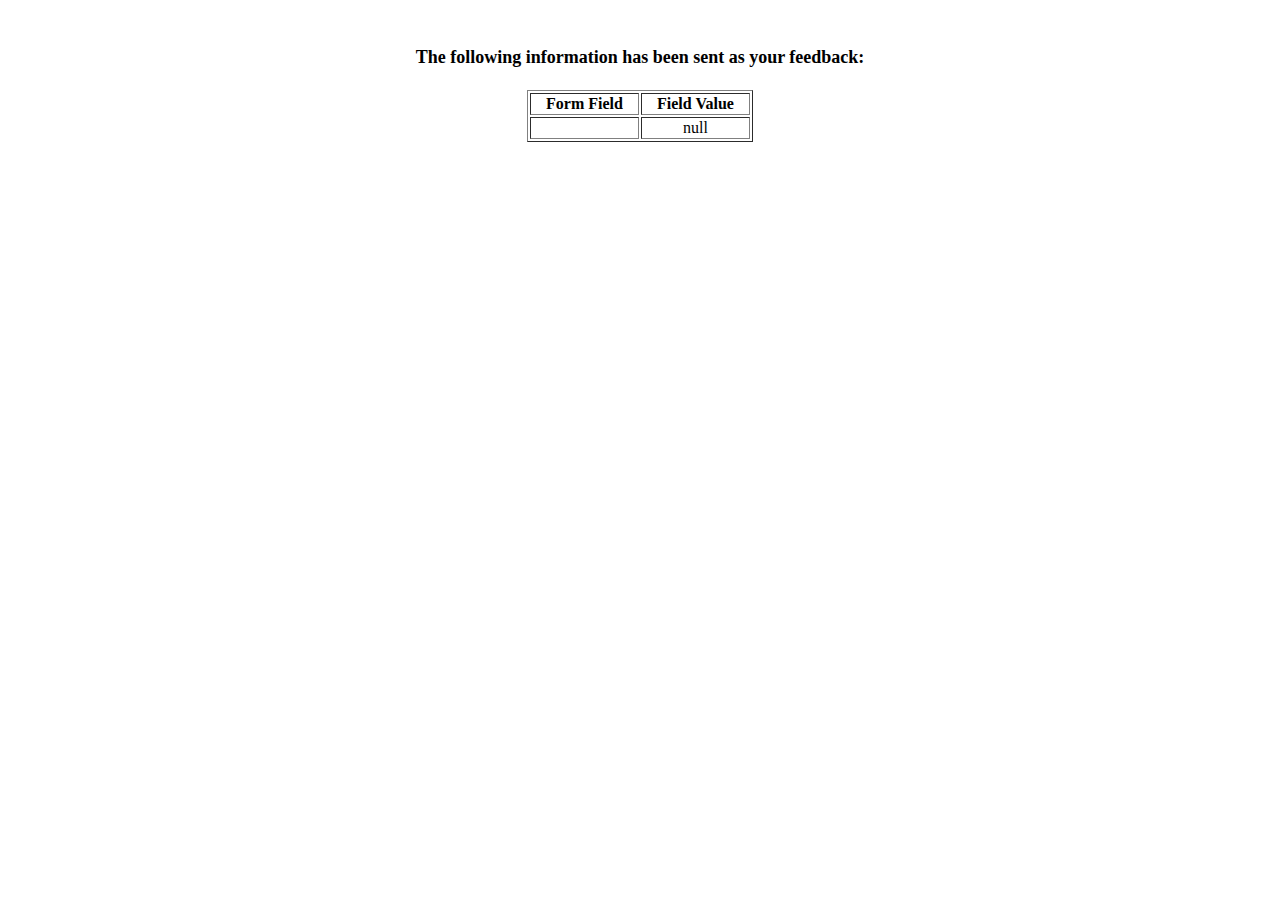
<file: show_data.html>
<html>
  <head>
    <title>Feedback Sent</title>
  </head>
  <body>
    <p align=center>&nbsp;</p>
    <h1 align=center><font size="+1">The following information has been sent as your
      feedback:</font>
    </h1>
    <table border="1" align=center width="226">
      <tr>
        <th align="center">Form Field</th>
        <th align="center">Field Value</th>
      </tr>
      <script language="javascript">
        var args = location.search.substr(1).split('&');
        for (var i = 0; i < args.length; ++i) {
          var parts = args[i].split('=');
          if (parts != null) {
            var field = parts[0];
            var value = parts[1];
            if (value == null) {
              value = "null"
            }
            else {
              value = '"' + unescape(value.replace(/\+/g, ' ')) + '"';
            }
        
            document.writeln('<tr><td align="center">' + field + '</td>');
            document.writeln('<td align="center">' + value + '</td></tr>');
          }
        }
      </script>
      <noscript>
        <tr>
          <td>
            <p>You need to turn on Javascript in your browser.</p>
            <p>In Microsoft Internet Explorer 4 or greater:</p>
            <ul>
              <li>From the "Tools" menu (in IE 4, it's the "View" menu), select "Internet Options".</li>
              <li>Click on the "Security" tab.</li>
              <li>Click on the "Custom Level" button. (In IE 4, select "Custom"
                and then click on "Settings...".)
              </li>
              <li>Under "Active scripting" make sure "Enable" is selected.</li>
            </ul>
            <p>In Netscape version 4 or greater:</p>
            <ul>
              <li>From the <b>Edit</b> menu, select <b>Preferences</b>.</li>
              <li>In the <b>Category</b> list on the left, click on the word "Advanced".</li>
              <li>In the panel on the right, make sure "Enable JavaScript" is checked.</li>
              <li>Click the <b>OK</b> button.</li>
            </ul>
          </td>
        </tr>
      </noscript>
    </table>
  </body>
</html>
</file>
